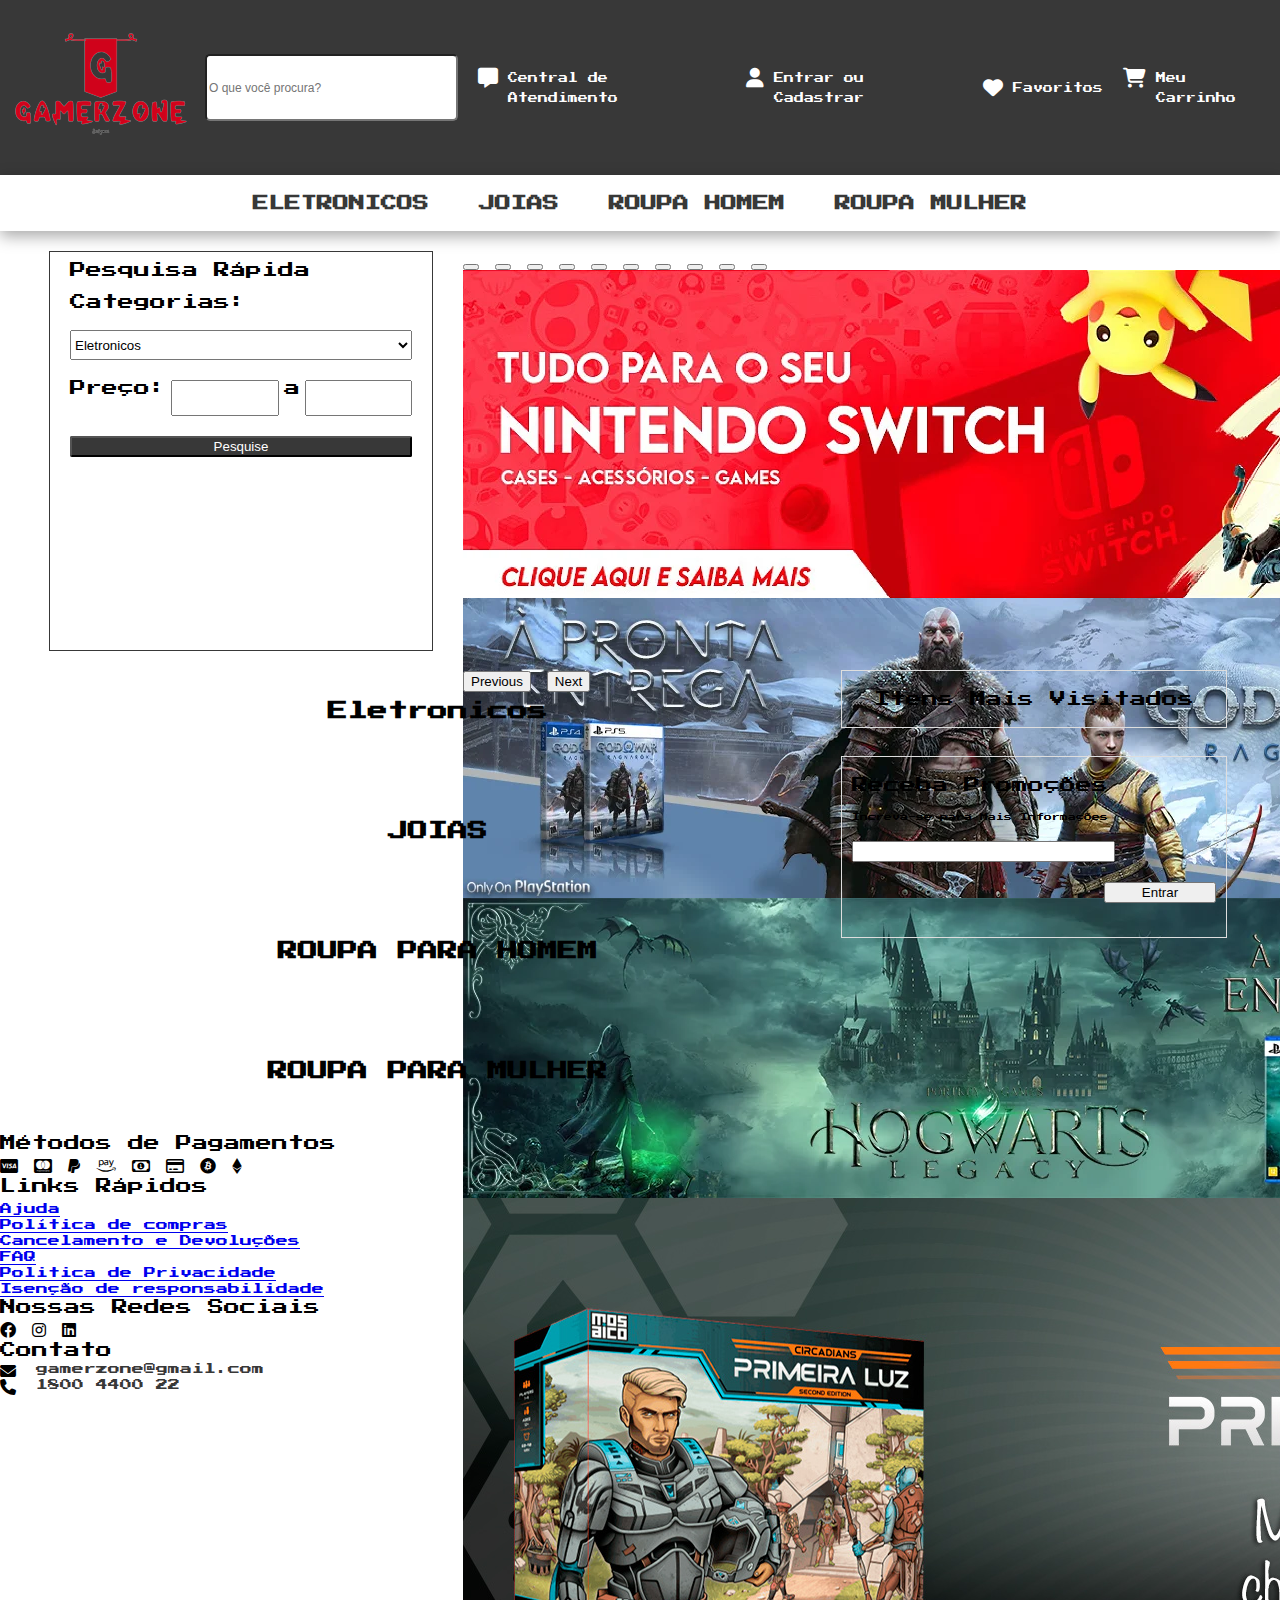
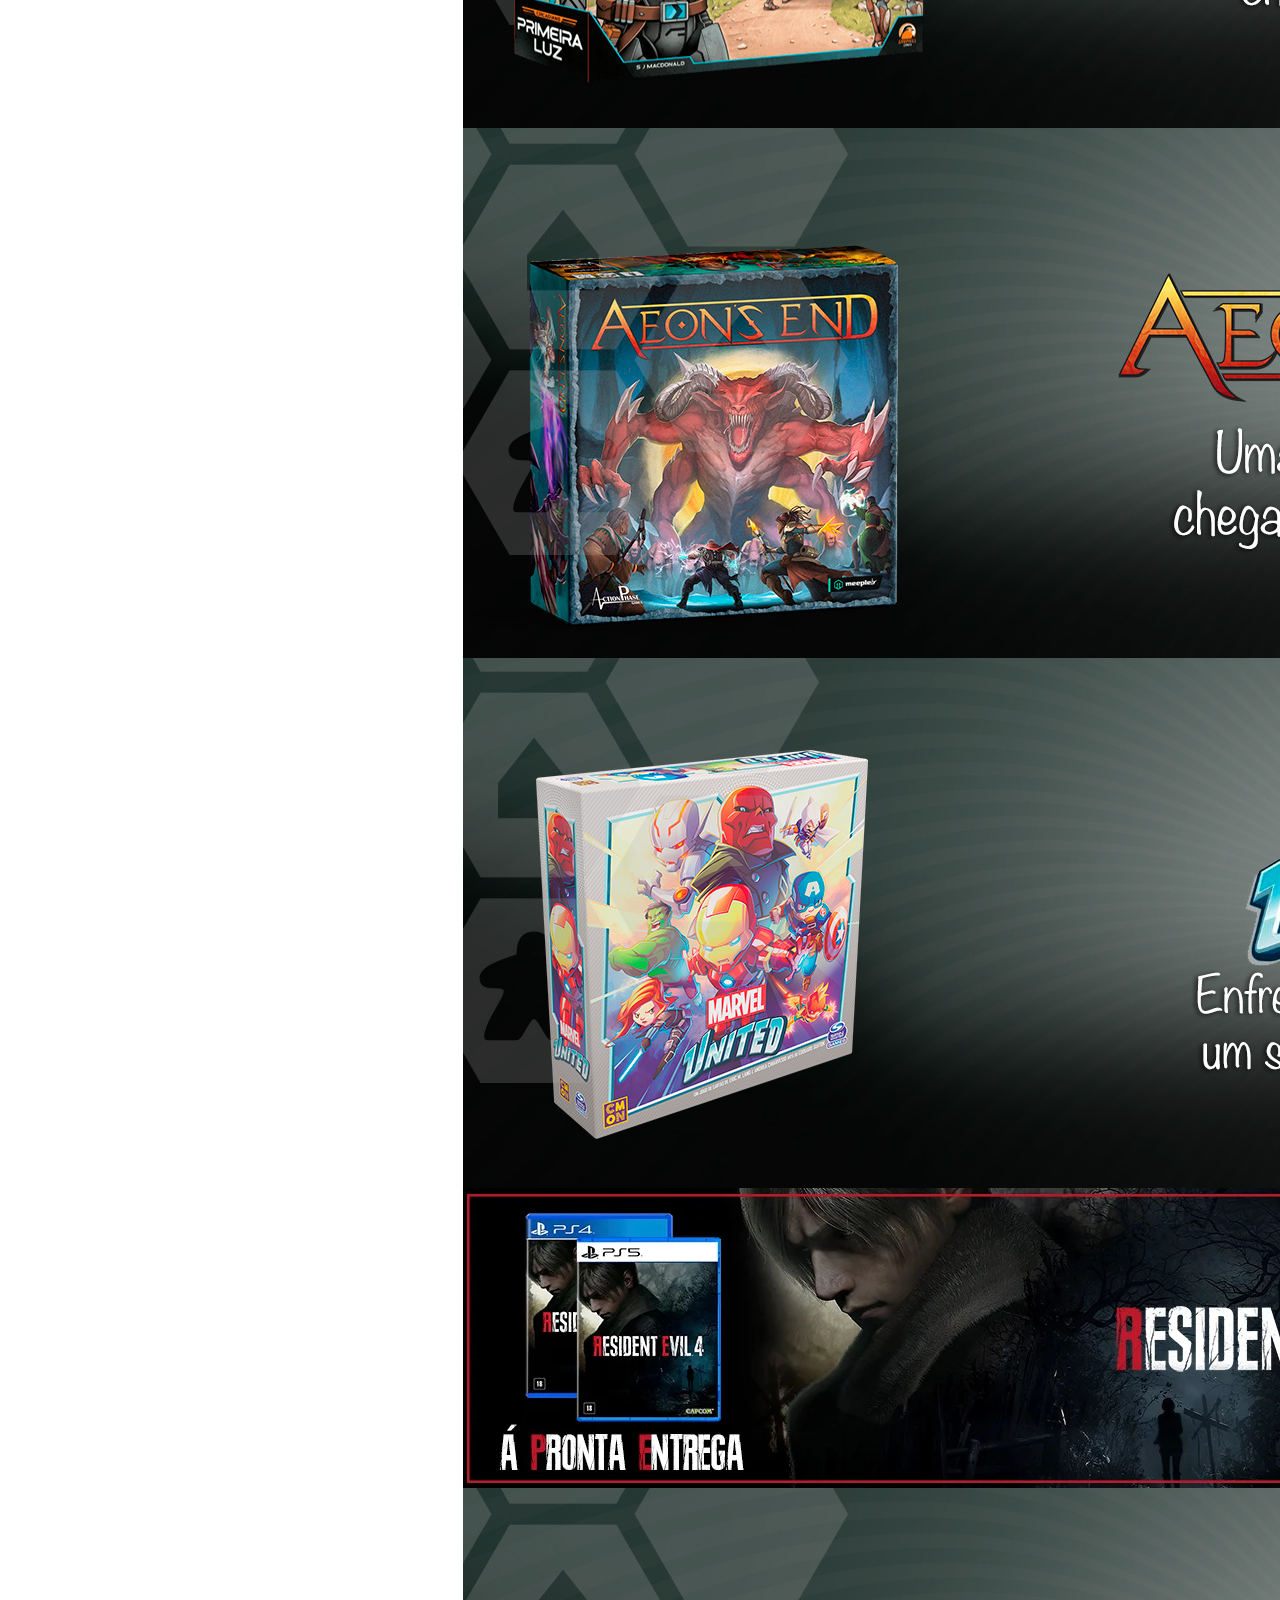
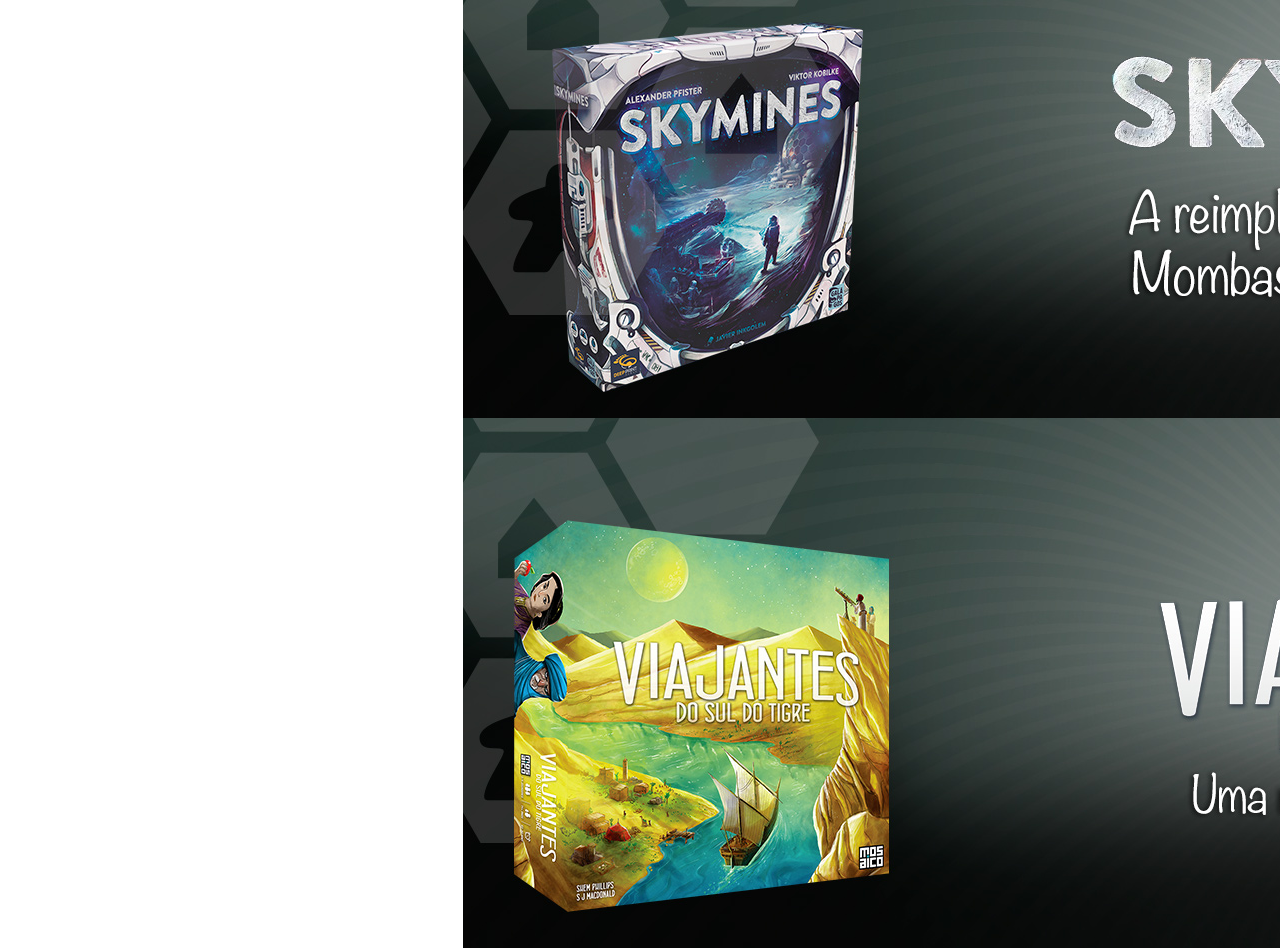
<file: index.html>
<!DOCTYPE html>
<html lang="pt-br">

<head>
  <meta charset="UTF-8">
  <meta http-equiv="X-UA-Compatible" content="IE=edge">
  <meta name="viewport" content="width=device-width, initial-scale=1.0">
  <title>GameZone</title>
  <link href="https://cdn.jsdelivr.net/npm/bootstrap@5.3.0-alpha2/dist/css/bootstrap.min.css" rel="stylesheet"
    integrity="sha384-aFq/bzH65dt+w6FI2ooMVUpc+21e0SRygnTpmBvdBgSdnuTN7QbdgL+OapgHtvPp" crossorigin="anonymous">

  <script src="https://ajax.googleapis.com/ajax/libs/jquery/3.3.1/jquery.min.js"></script>

  <script src="https://cdn.jsdelivr.net/npm/bootstrap@5.3.0-alpha2/dist/js/bootstrap.bundle.min.js"
    integrity="sha384-qKXV1j0HvMUeCBQ+QVp7JcfGl760yU08IQ+GpUo5hlbpg51QRiuqHAJz8+BrxE/N"
    crossorigin="anonymous"></script>

  <link rel="stylesheet" href="assets/fontawesome/css/all.min.css">
  <link rel="stylesheet" href="assets/css/reset.css">
  <link rel="stylesheet" href="assets/css/style.css">
  <link rel="stylesheet" href="assets/css/header.css">
  <link rel="stylesheet" href="assets/css/midias.css">
  <link rel="stylesheet" href="assets/css/estrela.css">
</head>

<body>
  <header>
    <img src="assets/img/LogoSample_ByTailorBrands-removebg-preview.png" alt="logo GameZone" srcset="">
    <input type="search"  placeholder="O que você procura?" name="pesquisa-geral" id="pesquisa-geral">
    <nav class="nav-bar">
      <input type="checkbox" name="" id="menuToggle">
      <label for="menuToggle" class="menu-icon">
        <i class="fa-solid fa-bars"></i>
        <i class="fa fa-times-circle"></i>
      </label>

      <ul>
        <li><a href="#"><i class="fa-solid fa-message"></i><span>Central de Atendimento</span></a></li>
        <li><a href="#"><i class="fa-solid fa-user"></i><span>Entrar ou Cadastrar</span></a></li>
        <li><a href="#"><i class="fa-sharp fa-solid fa-heart"></i><span> Favoritos</span></a></li>
        <li><a href="#"><i class="fa-solid fa-cart-shopping"></i><span> Meu Carrinho</span></a></li>
      </ul>
    </nav>
  </header>

  <main>
    <section id="menu">
      <ul>
        <li><a href="#electronics">ELETRONICOS</a></li>
        <li><a href="#jewelery">JOIAS</a></li>
        <li><a href="#mensclothing">ROUPA HOMEM</a></li>
        <li><a href="#womensclothing">ROUPA MULHER</a></li>
      </ul>
    </section>

    <section class="carrousel-filtro">
      <div class="cx-filtro-produtos">
        <p>Pesquisa Rápida</p>
        <br>	
        <p>Categorias:</p>
        <div class="cmp">
          <select name="filtro-produtos" id="filtro-categoria" class="filtro-produtos">
            <option selected value="electronics">Eletronicos</option>
            <option value="jewelery">joias</option>
            <option value="men's clothing">roupa de homem</option>
            <option value="women's clothing">roupa de mulher</option>
          </select>
        </div>


        <div class="cmp">
          <label for="preco">Preço:</label>
          <input class="filtro-produtos" id="preco-ini" type="number"> a <input id="preco-fim" class="filtro-produtos" type="number">
        </div>

        <button class="btn-search">Pesquise</button>
      </div>

      <aside class="carrousel-lateral">
        <div id="carouselExampleIndicators" class="carousel slide">
          <div class="carousel-indicators">
            <button type="button" data-bs-target="#carouselExampleIndicators" data-bs-slide-to="0" class="active"
              aria-current="true" aria-label="Slide 1"></button>
            <button type="button" data-bs-target="#carouselExampleIndicators" data-bs-slide-to="1"
              aria-label="Slide 2"></button>
            <button type="button" data-bs-target="#carouselExampleIndicators" data-bs-slide-to="2"
              aria-label="Slide 3"></button>
            <button type="button" data-bs-target="#carouselExampleIndicators" data-bs-slide-to="3"
              aria-label="Slide 4"></button>
            <button type="button" data-bs-target="#carouselExampleIndicators" data-bs-slide-to="4"
              aria-label="Slide 5"></button>
            <button type="button" data-bs-target="#carouselExampleIndicators" data-bs-slide-to="5"
              aria-label="Slide 6"></button>
            <button type="button" data-bs-target="#carouselExampleIndicators" data-bs-slide-to="6"
              aria-label="Slide 7"></button>
            <button type="button" data-bs-target="#carouselExampleIndicators" data-bs-slide-to="7"
              aria-label="Slide 8"></button>
            <button type="button" data-bs-target="#carouselExampleIndicators" data-bs-slide-to="8"
              aria-label="Slide 9"></button>
            <button type="button" data-bs-target="#carouselExampleIndicators" data-bs-slide-to="9"
              aria-label="Slide 10"></button>
          </div>
          <div class="carousel-inner">
            <div class="carousel-item active">
              <img src="assets/img/3.webp" class="d-block w-100" alt="...">
            </div>
            <div class="carousel-item">
              <img src="assets/img/5823c640c7.webp" class="d-block w-100" alt="...">
            </div>
            <div class="carousel-item">
              <img src="assets/img/banner-hogwarts-a-pronta-entrega-final-vvvewc.webp" class="d-block w-100" alt="...">
            </div>
            <div class="carousel-item">
              <img src="assets/img/circadianos.jpg" class="d-block w-100" alt="...">
            </div>
            <div class="carousel-item">
              <img src="assets/img/ex_aeons-end.jpg" class="d-block w-100" alt="...">
            </div>
            <div class="carousel-item">
              <img src="assets/img/marvel-united.jpg" class="d-block w-100" alt="...">
            </div>
            <div class="carousel-item">
              <img src="assets/img/re4-banner-lancamento-rleflq.webp" class="d-block w-100" alt="...">
            </div>
            <div class="carousel-item">
              <img src="assets/img/skymines.jpg" class="d-block w-100" alt="...">
            </div>
            <div class="carousel-item">
              <img src="assets/img/vaijantes-sul-tigre.jpg" class="d-block w-100" alt="...">
            </div>

          </div>
          <button class="carousel-control-prev" type="button" data-bs-target="#carouselExampleIndicators"
            data-bs-slide="prev">
            <span class="carousel-control-prev-icon" aria-hidden="true"></span>
            <span class="visually-hidden">Previous</span>
          </button>
          <button class="carousel-control-next" type="button" data-bs-target="#carouselExampleIndicators"
            data-bs-slide="next">
            <span class="carousel-control-next-icon" aria-hidden="true"></span>
            <span class="visually-hidden">Next</span>
          </button>
        </div>

      </aside>
    </section>

    <section id="produtos">
      <article class="caixa-produtos">
        <h1>Eletronicos</h1>
        <section id="electronics" class="principais-produtos">
        </section>

        <h1>JOIAS</h1>
        <section id="jewelery" class="principais-produtos">
        </section>

        <h1>ROUPA PARA HOMEM</h1>
        <section id="mensclothing" class="principais-produtos">
        </section>

        <h1>ROUPA PARA MULHER</h1>
        <section id="womensclothing" class="principais-produtos">
        </section>
      </article>

      <aside class="caixa-lateral">
        <div class="caixa-itens-mais-visitados">
          <h2>Itens Mais Visitados</h2>
        </div>

        <div class="caixa-newsletter">
          <h2>Receba Promoções</h2>
          <span>Increva-se para Mais Informações</span>
          <input type="text">
          <button type="submit">Entrar</button>
        </div>
      </aside>
    </section>

  </main>

  <footer class="container-fluid">
    <div class="row pt-5 pb-5">
      <section class="col-md-3 mb-5">
        <h3>Métodos de Pagamentos</h3>
        <div class="container mt-4">
          <div class="row">
            <i class="fa-brands fa-cc-visa col-3"></i>
            <i class="fa-brands fa-cc-mastercard col-3"></i>
            <i class="fa-brands fa-paypal col-3"></i>
            <i class="fa-brands fa-amazon-pay col-3"></i>
            <i class="fa-regular fa-money-bill-1 col-3"></i>
            <i class="fa-regular fa-credit-card col-3"></i>
            <i class="fa-brands fa-bitcoin col-3"></i>
            <i class="fa-brands fa-ethereum col-3"></i>
          </div>
        </div>
      </section>

      <section class="col-md-3 mb-5">
        <h3>Links Rápidos</h3>
        <ul class="nav flex-column mt-4">
          <li class="nav-item">
            <a class="nav-link" href="#">Ajuda</a>
          </li>
          <li class="nav-item">
            <a class="nav-link" href="#">Política de compras</a>
          </li>
          <li class="nav-item">
            <a class="nav-link" href="#">Cancelamento e Devoluções</a>
          </li>
          <li class="nav-item">
            <a class="nav-link" href="#">FAQ</a>
          </li>
          <li class="nav-item">
            <a class="nav-link" href="#">Politica de Privacidade</a>
          </li>
          <li class="nav-item">
            <a class="nav-link" href="#">Isenção de responsabilidade</a>
          </li>
        </ul>
      </section>

      <section class="col-md-3 mb-5">
        <h3>Nossas Redes Sociais</h3>
        <div class="mt-4">
          <i class="fa-brands fa-facebook icone"></i>
          <i class="fa-brands fa-instagram icone"></i>
          <i class="fa-brands fa-linkedin icone"></i>
        </div>
      </section>

      <section class="col-md-3 mb-5">
        <h3>Contato</h3>
        <div class="mt-4 d-flex flex-column gap-2 justify-content-center">
          <span class="span-contato"><i class="fa-solid fa-envelope"></i> <a
              href="mailto:">gamerzone@gmail.com</a></span>
          <span class="span-contato"><i class="fa-solid fa-phone"></i><a href="tel:+">1800 4400 22</a></span>
        </div>
      </section>
    </div>

    <div class="container-fluid bg-dark p-2">
      <p class="text-center">@ 2007 - 2023 - gamerzone.com</p>
      <p class="text-center mt-2">Isaac Portela da Silva - 824519 </p>
    </div>
  </footer>
  
  <script type="module" src="script/script.js"></script>
</body>

</html>
</file>
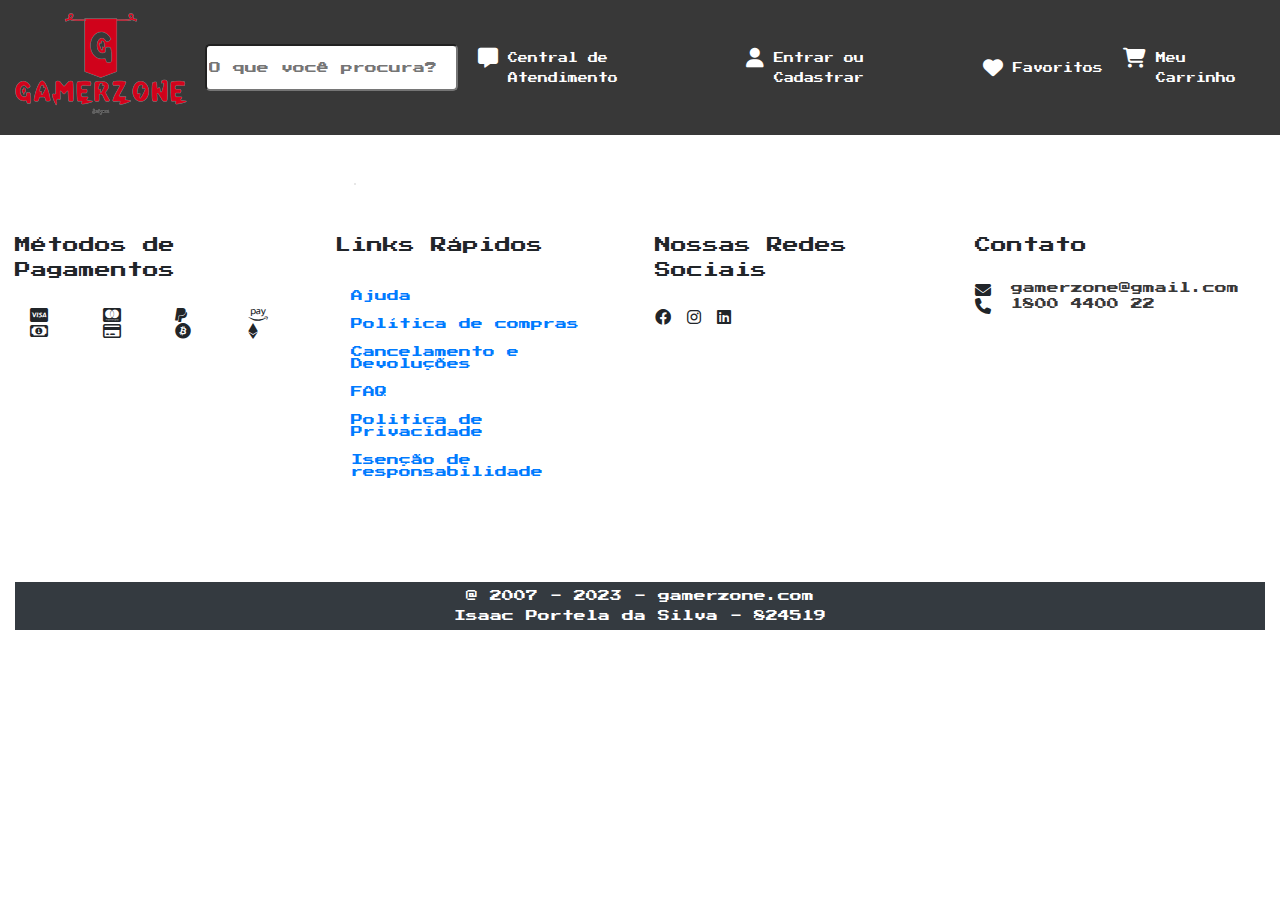
<file: detalhes.html>
<!DOCTYPE html>
<html lang=pt-br">
<head>
  <meta charset="UTF-8">
  <meta name="viewport" content="width=device-width, initial-scale=1.0">
  <title>Detalhes do Produto</title>
  <link rel="stylesheet" href="https://stackpath.bootstrapcdn.com/bootstrap/4.5.2/css/bootstrap.min.css">
  
  <link rel="stylesheet" href="assets/fontawesome/css/all.min.css">
  
  
  <link rel="stylesheet" href="assets/css/reset.css">
  <link rel="stylesheet" href="assets/css/style.css">
  <link rel="stylesheet" href="assets/css/header.css">
  <link rel="stylesheet" href="assets/css/estrela.css">
  <link rel="stylesheet" href="assets/css/produto-detalhe.css">
  <link rel="stylesheet" href="assets/css/midias.css">
</head>
<body>
  <header>
   <a href="index.html"><img src="assets/img/LogoSample_ByTailorBrands-removebg-preview.png" alt="logo GameZone" srcset=""></a>
    <input type="search" placeholder="O que você procura?" name="pesquisa-geral" id="pesquisa-geral">
    <nav class="nav-bar">
      <input type="checkbox" name="" id="menuToggle">
      <label for="menuToggle" class="menu-icon">
        <i class="fa-solid fa-bars"></i>
        <i class="fa fa-times-circle"></i>
      </label>

      <ul>
        <li><a href="#"><i class="fa-solid fa-message"></i><span>Central de Atendimento</span></a></li>
        <li><a href="#"><i class="fa-solid fa-user"></i><span>Entrar ou Cadastrar</span></a></li>
        <li><a href="#"><i class="fa-sharp fa-solid fa-heart"></i><span> Favoritos</span></a></li>
        <li><a href="#"><i class="fa-solid fa-cart-shopping"></i><span> Meu Carrinho</span></a></li>
      </ul>
    </nav>
  </header>
  
  

  <div class="container">
    <div class="row">
      <div class="col-md-6 caixap">
        <div class="card produto mt-5" id="detalhes">
          
        </div>
      </div>
    </div>
  </div>
  
  
  <footer class="container-fluid">
    <div class="row pt-5 pb-5">
      <section class="col-md-3 mb-5">
        <h3>Métodos de Pagamentos</h3>
        <div class="container mt-4">
          <div class="row">
            <i class="fa-brands fa-cc-visa col-3"></i>
            <i class="fa-brands fa-cc-mastercard col-3"></i>
            <i class="fa-brands fa-paypal col-3"></i>
            <i class="fa-brands fa-amazon-pay col-3"></i>
            <i class="fa-regular fa-money-bill-1 col-3"></i>
            <i class="fa-regular fa-credit-card col-3"></i>
            <i class="fa-brands fa-bitcoin col-3"></i>
            <i class="fa-brands fa-ethereum col-3"></i>
          </div>
        </div>
      </section>

      <section class="col-md-3 mb-5">
        <h3>Links Rápidos</h3>
        <ul class="nav flex-column mt-4">
          <li class="nav-item">
            <a class="nav-link" href="#">Ajuda</a>
          </li>
          <li class="nav-item">
            <a class="nav-link" href="#">Política de compras</a>
          </li>
          <li class="nav-item">
            <a class="nav-link" href="#">Cancelamento e Devoluções</a>
          </li>
          <li class="nav-item">
            <a class="nav-link" href="#">FAQ</a>
          </li>
          <li class="nav-item">
            <a class="nav-link" href="#">Politica de Privacidade</a>
          </li>
          <li class="nav-item">
            <a class="nav-link" href="#">Isenção de responsabilidade</a>
          </li>
        </ul>
      </section>

      <section class="col-md-3 mb-5">
        <h3>Nossas Redes Sociais</h3>
        <div class="mt-4">
          <i class="fa-brands fa-facebook icone"></i>
          <i class="fa-brands fa-instagram icone"></i>
          <i class="fa-brands fa-linkedin icone"></i>
        </div>
      </section>

      <section class="col-md-3 mb-5">
        <h3>Contato</h3>
        <div class="mt-4 d-flex flex-column gap-2 justify-content-center">
          <span class="span-contato"><i class="fa-solid fa-envelope"></i> <a
              href="mailto:">gamerzone@gmail.com</a></span>
          <span class="span-contato"><i class="fa-solid fa-phone"></i><a href="tel:+">1800 4400 22</a></span>
        </div>
      </section>
    </div>

    <div class="container-fluid bg-dark p-2">
      <p class="text-center">@ 2007 - 2023 - gamerzone.com</p>
      <p class="text-center mt-2">Isaac Portela da Silva - 824519 </p>
    </div>
  </footer>
  
  <script type="module" src="script/gera-produto.js"></script>
</body>
</html>
</file>
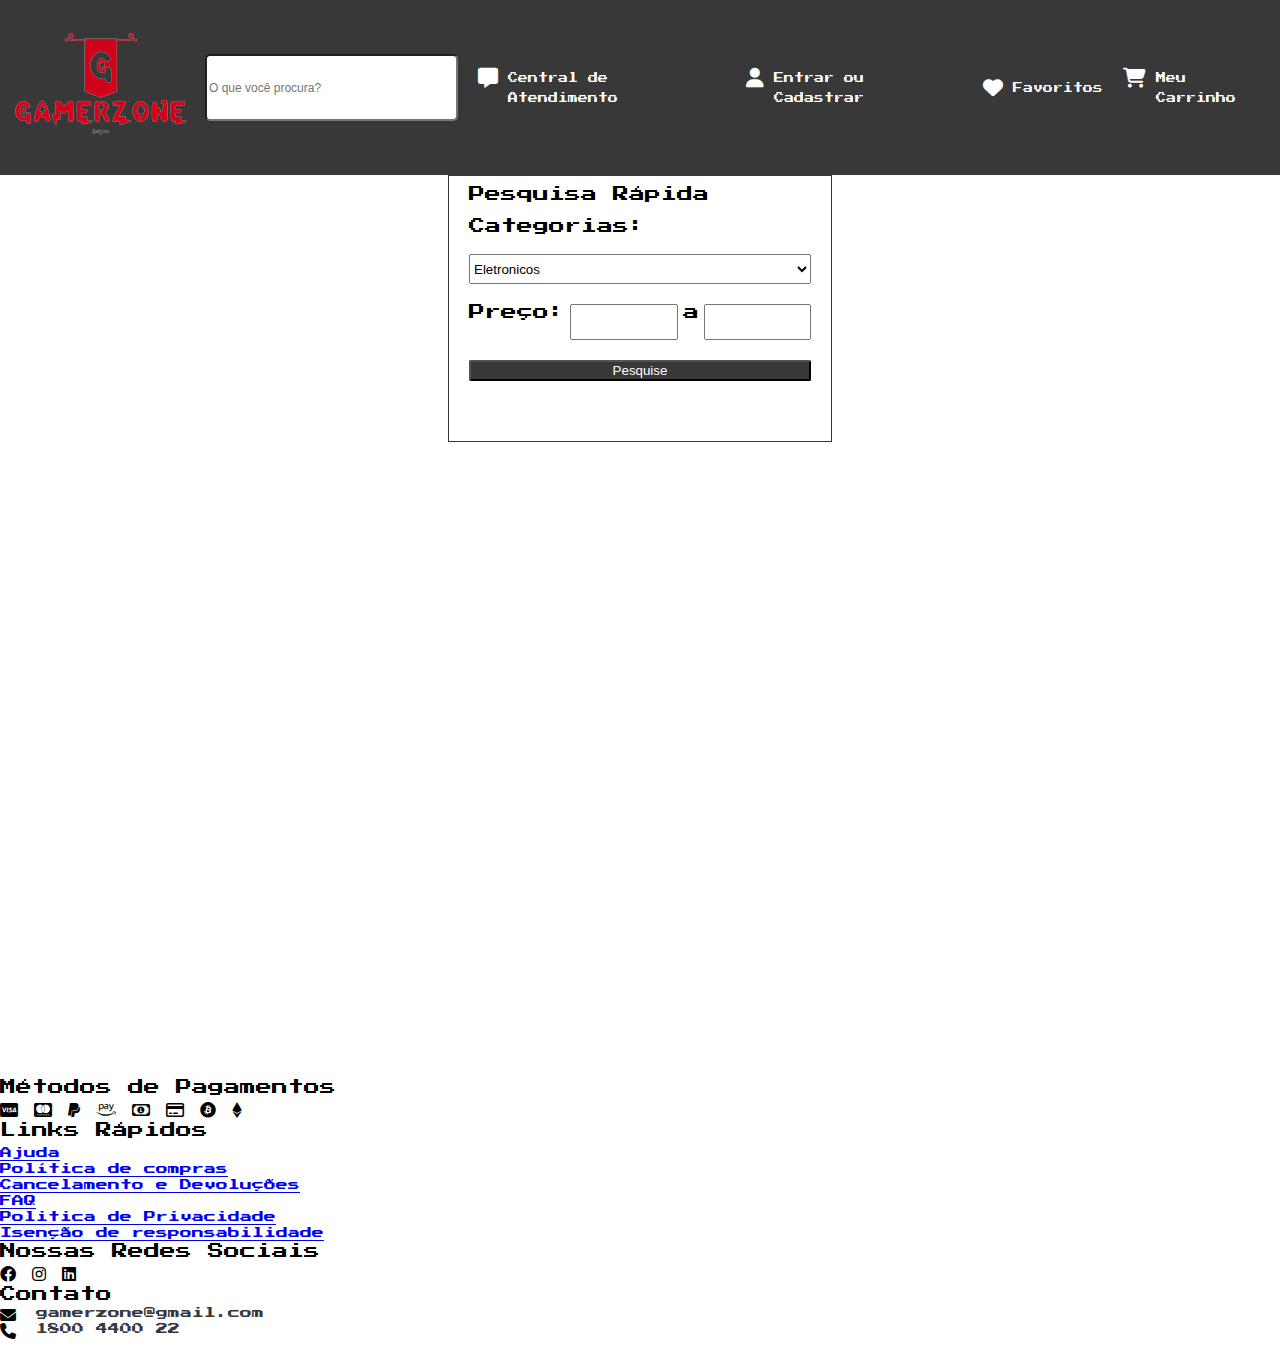
<file: pesquisa.html>
<!DOCTYPE html>
<html lang="pt-br">

<head>
  <meta charset="UTF-8">
  <meta http-equiv="X-UA-Compatible" content="IE=edge">
  <meta name="viewport" content="width=device-width, initial-scale=1.0">
  <title>GameZone</title>
  <link href="https://cdn.jsdelivr.net/npm/bootstrap@5.3.0-alpha2/dist/css/bootstrap.min.css" rel="stylesheet"
    integrity="sha384-aFq/bzH65dt+w6FI2ooMVUpc+21e0SRygnTpmBvdBgSdnuTN7QbdgL+OapgHtvPp" crossorigin="anonymous">

  <script src="https://ajax.googleapis.com/ajax/libs/jquery/3.3.1/jquery.min.js"></script>

  <script src="https://cdn.jsdelivr.net/npm/bootstrap@5.3.0-alpha2/dist/js/bootstrap.bundle.min.js"
    integrity="sha384-qKXV1j0HvMUeCBQ+QVp7JcfGl760yU08IQ+GpUo5hlbpg51QRiuqHAJz8+BrxE/N"
    crossorigin="anonymous"></script>

  <link rel="stylesheet" href="assets/fontawesome/css/all.min.css">
  <link rel="stylesheet" href="assets/css/reset.css">
  <link rel="stylesheet" href="assets/css/style.css">
  <link rel="stylesheet" href="assets/css/header.css">
  <link rel="stylesheet" href="assets/css/midias.css">
  <link rel="stylesheet" href="assets/css/estrela.css">
  <link rel="stylesheet" href="assets/css/pesquisa.css">
</head>

<body>
  <header>
    <a href="index.html"><img src="assets/img/LogoSample_ByTailorBrands-removebg-preview.png" alt="logo GameZone" srcset=""></a>
    <input type="search" placeholder="O que você procura?" name="pesquisa-geral" id="pesquisa-geral">
    <nav class="nav-bar">
      <input type="checkbox" name="" id="menuToggle">
      <label for="menuToggle" class="menu-icon">
        <i class="fa-solid fa-bars"></i>
        <i class="fa fa-times-circle"></i>
      </label>

      <ul>
        <li><a href="#"><i class="fa-solid fa-message"></i><span>Central de Atendimento</span></a></li>
        <li><a href="#"><i class="fa-solid fa-user"></i><span>Entrar ou Cadastrar</span></a></li>
        <li><a href="#"><i class="fa-sharp fa-solid fa-heart"></i><span> Favoritos</span></a></li>
        <li><a href="#"><i class="fa-solid fa-cart-shopping"></i><span> Meu Carrinho</span></a></li>
      </ul>
    </nav>
  </header>

  <main>
    <section class="carrousel-filtro m-5">
      <div class="cx-filtro-produtos">
        <p>Pesquisa Rápida</p>
        <br>	
        <p>Categorias:</p>
        <div class="cmp">
          <select name="filtro-produtos" id="filtro-categoria" class="filtro-produtos">
            <option selected value="electronics">Eletronicos</option>
            <option value="jewelery">joias</option>
            <option value="men's clothing">roupa de homem</option>
            <option value="women's clothing">roupa de mulher</option>
          </select>
        </div>


        <div class="cmp">
          <label for="preco">Preço:</label>
          <input class="filtro-produtos" id="preco-ini" type="number"> a <input id="preco-fim" class="filtro-produtos" type="number">
        </div>

        <button class="btn-search">Pesquise</button>
      </div>
    </section>
    
    <section id="produtos">
      <article class="caixa-produtos">
        <section class="principais-produtos mt-5">
        
        </section>
      </article>
    </section>

  </main>

  <footer class="container-fluid">
    <div class="row pt-5 pb-5">
      <section class="col-md-3 mb-5">
        <h3>Métodos de Pagamentos</h3>
        <div class="container mt-4">
          <div class="row">
            <i class="fa-brands fa-cc-visa col-3"></i>
            <i class="fa-brands fa-cc-mastercard col-3"></i>
            <i class="fa-brands fa-paypal col-3"></i>
            <i class="fa-brands fa-amazon-pay col-3"></i>
            <i class="fa-regular fa-money-bill-1 col-3"></i>
            <i class="fa-regular fa-credit-card col-3"></i>
            <i class="fa-brands fa-bitcoin col-3"></i>
            <i class="fa-brands fa-ethereum col-3"></i>
          </div>
        </div>
      </section>

      <section class="col-md-3 mb-5">
        <h3>Links Rápidos</h3>
        <ul class="nav flex-column mt-4">
          <li class="nav-item">
            <a class="nav-link" href="#">Ajuda</a>
          </li>
          <li class="nav-item">
            <a class="nav-link" href="#">Política de compras</a>
          </li>
          <li class="nav-item">
            <a class="nav-link" href="#">Cancelamento e Devoluções</a>
          </li>
          <li class="nav-item">
            <a class="nav-link" href="#">FAQ</a>
          </li>
          <li class="nav-item">
            <a class="nav-link" href="#">Politica de Privacidade</a>
          </li>
          <li class="nav-item">
            <a class="nav-link" href="#">Isenção de responsabilidade</a>
          </li>
        </ul>
      </section>

      <section class="col-md-3 mb-5">
        <h3>Nossas Redes Sociais</h3>
        <div class="mt-4">
          <i class="fa-brands fa-facebook icone"></i>
          <i class="fa-brands fa-instagram icone"></i>
          <i class="fa-brands fa-linkedin icone"></i>
        </div>
      </section>

      <section class="col-md-3 mb-5">
        <h3>Contato</h3>
        <div class="mt-4 d-flex flex-column gap-2 justify-content-center">
          <span class="span-contato"><i class="fa-solid fa-envelope"></i> <a
              href="mailto:">gamerzone@gmail.com</a></span>
          <span class="span-contato"><i class="fa-solid fa-phone"></i><a href="tel:+">1800 4400 22</a></span>
        </div>
      </section>
    </div>

    <div class="container-fluid bg-dark p-2">
      <p class="text-center">@ 2007 - 2023 - gamerzone.com</p>
      <p class="text-center mt-2">Isaac Portela da Silva - 824519 </p>
    </div>
  </footer>
  
  <script type="module" src="script/pesquisa.js"></script>
</body>

</html>
</file>
<file: assets/css/style.css>
@import url('https://fonts.googleapis.com/css2?family=Press+Start+2P&display=swap');

:root{
  --header-color: #383838;
  --text-header-color: #FFFFFF;
  --main-bg-color: #FFFFFF;
  --color-desc-produto: #606060;
}
body{
  font-family: 'Press Start 2P', cursive;
  overflow-x: hidden; 
}




/* MAIN */
main{
  width: 100vw;
  background-color: var(--main-bg-color);
  box-sizing: border-box;
}
main #menu{
  margin: 0;
  padding: 20px 0;
  box-shadow: rgba(0, 0, 0, 0.35) 0px 5px 15px;
  margin-bottom: 20px;
}
main #menu ul{
  display: flex;
  align-items: center;
  justify-content: center;
  list-style: none;
  gap: 50px;
}
main #menu ul a{
  text-decoration: none;
  font-weight: bold;
  color: var(--header-color);
}
main #menu ul a:hover{
  color: #D0021B;
}

/*Estilizaçao do carrousel e filtro lateral */
main .carrousel-filtro{
  display: flex;
  align-items: center;
  justify-content: center;
  width: 100%;
  gap: 30px;
}
main .carrousel-filtro .cx-filtro-produtos{
  display: flex;
  flex-direction: column;
  width: 30%;
  height: 25em;
  padding: 10px 20px;
  border: 1px solid var(--header-color);
  box-sizing: border-box;
}
main .carrousel-filtro .cx-filtro-produtos .cmp{
  width: 100%;
  margin-top: 20px;
  display: flex;
  flex-direction: row;
  gap: 5px;
}
main .carrousel-filtro .cx-filtro-produtos .cmp .filtro-produtos{
 width: 100%;
 height: 30px;
}
main .carrousel-filtro .cx-filtro-produtos .btn-search{
 width: 100%;
 margin: 20px 0 50px 0;
 border-radius: 2px;
 color: var(--text-header-color);
 background-color: var(--header-color);
}

main .carrousel-filtro .carrousel-lateral{
  width: 60%;
  height: 25em;
}
main .carrousel-filtro .carrousel-lateral .carousel-inner{
  width: 100%;
  height: 25em;
}
main .carrousel-filtro .carrousel-lateral >  .carousel-inner >  .carousel-item >  img{
  width: 100%;
  height: 25em;
}
/* Produtos da loja*/

main #produtos{ 
  width: 100%;
  display: grid;
  justify-content: center;
  grid-template-columns: 60% 30%;
  gap: 20px;
}

main #produtos .caixa-produtos h1{
  text-align: center;
  margin-bottom: 50px;
  font-size: 20px;
  font-weight: 900;
  margin-top: 50px;
}
main #produtos .caixa-produtos .principais-produtos{
  display: flex;
  width: 100%;
  flex-direction: row;
  align-items: start;
  justify-content: center;
  flex-wrap: wrap;
  gap: 20px;
}

main #produtos .caixa-produtos .principais-produtos .produto{
  display: flex;
  flex-direction: column;
  width: 300px;
  height: 600px;
  gap: 20px;
  padding: 0 10px;
  box-sizing: border-box;
  cursor: pointer;
}
main #produtos .caixa-produtos .principais-produtos .produto:hover{
  box-shadow: 0 0 0 1px #dedede;
}
main #produtos .caixa-produtos .principais-produtos .produto img{
  width: 100%;
  height: 300px;
  object-fit: cover;
}

.title{
  font-size: 12px;
  font-weight: 600;
  text-transform: uppercase;
  text-align: left;
  line-height: 20px;
}


.desc{
  color: var(--color-desc-produto);
  text-transform: capitalize;
  line-height: 18px;
  font-size: 8px;
  text-align: left;
  text-overflow: ellipsis;
  overflow: hidden;
  display: -webkit-box;
  -webkit-line-clamp: 2; 
  -webkit-box-orient: vertical; 
}
.det-price{
  color: var(--color-desc-produto) ;
  text-transform: capitalize;
  line-height: 18px;
  font-size: 10px;
  text-align: left;
}
.det-price strong{
  font-weight: bold;
}
.price{
  font-size: 13px ;
  color: #D0021B;
}
.comprar-carrinho{
  align-self: flex-end;
  width: 100%;
  box-sizing: border-box;
}
.comprar-carrinho button{
  background-color: var(--header-color);
  color: var(--main-bg-color);
  width: 50%;
}

main #produtos .caixa-lateral{
  display: flex;
  flex-direction: column;
  gap: 30px;
  margin-top: 20px;
}
main #produtos .caixa-itens-mais-visitados{
  display: flex;
  flex-direction: column;
  height: auto;
  padding: 20px 5px;
  flex-wrap: wrap;
  gap: 50px;
  box-shadow: 0 0 0 1px #dedede;
}
.caixa-itens-mais-visitados h2 {
  text-align: center;
}
main #produtos .caixa-itens-mais-visitados .produto{
  display: flex;
  flex-direction: row;
  width: 100%;
  gap: 20px;
  width: 100%;
  cursor: pointer;
}

main #produtos .caixa-itens-mais-visitados .produto img{
  width: 30%;
  height: 100%;
  object-fit: cover;
}  
main #produtos .caixa-itens-mais-visitados .produto .content{
  display: flex;
  flex-direction: column;
  width: 70%;
  gap: 10px;
}  

.caixa-newsletter{
  display: flex;
  box-sizing: border-box;
  overflow: hidden;
  gap: 20px;
  flex-direction: column;
  padding-top: 20px;
  padding-right: 10px;
  padding-left: 10px;
  box-shadow: 0 0 0 1px #dedede;
  height: 180px;
}
.caixa-newsletter span{
  font-size: 8px;
}
.caixa-newsletter input{
  width: 70%;
}
.caixa-newsletter button{
  align-self: flex-end;
  width: 30%;
  min-width: 112px;
}

/*fotter*/
.nav-link{
  font-size: 12px;
}
.span-contato{
  display: flex;
  gap: 20px;
}
.span-contato i{
  cursor: pointer;
}
.span-contato a{
  font-size: 12px;
  text-decoration: none;
  color: var(--header-color);
}

footer h3{
  line-height: 25px;
}
footer p{
  color: var(--main-bg-color);
  font-size: 12px;
}
footer .icone{
  cursor: pointer;
}
</file>
<file: assets/css/header.css>
/* Header */
header{
  display: flex;
  height: 15vh;
  flex-direction: row;
  align-items: center;
  padding: 20px 5px;
  justify-content: center;
  background-color: var(--header-color);
}
header img{
  width: 200px;

}
header #pesquisa-geral{
  height: 50%;
  max-width: 400px;
  width: 20%;
  border-radius: 5px;
  font-size: 12px;
  margin-right: 20px;
}
header .nav-bar ul{
  display: flex;
  flex-direction: row;
  align-items: center;
  gap: 20px;
  list-style: none;
}

header .nav-bar a {
  display: flex;
  gap: 10px;
  text-decoration: none;
  color: var(--text-header-color);
}
header .nav-bar a:hover{
  color: #D0021B;
}
header .nav-bar a span{
  font-size: 10px;
  line-height: 20px;
}
header .nav-bar a i{
  font-size: 20px;
}
/*Header - Fim*/

/*Menu Mobile */
#menuToggle{
  display: none;
}
.menu-icon{
  display: none;
}
</file>
<file: assets/css/midias.css>
@media screen and (max-width: 1708px){
  .produto .content .comprar-carrinho button{
    width: 100%;
    margin: 0;
  }
}

@media screen and ( max-width: 886px){
  main .carrousel-filtro{
    flex-direction: column;
  }
  main .carrousel-filtro .cx-filtro-produtos, main .carrousel-filtro .carrousel-lateral{
    width: 90%;
  }
  main .carrousel-filtro .carrousel-lateral, main .carrousel-filtro .carrousel-lateral .carousel-inner{
    height: inherit;
  }
  main #produtos{ 
    padding: 0 50px ;
    grid-template-columns: 1fr 1fr;
  }
  
  .container .row .caixap{
    display: flex;
    flex-direction: column;
    align-items: center;
    justify-content: center;
    height: 100vh;
    width: 100%;
  }
  .container .row #detalhes img{
    height: 100px;
  }
  
  /*Menu Mobile */
  header{
    position: fixed;
    top: 0;
    width: 100%;
    z-index: 200;
    justify-content: space-between;
  }
  header #pesquisa-geral{
    width: 100%;
  }
  header .nav-bar{
    display: absolute;
    width: 100%;
    height: 100%;
  }
  header .nav-bar ul{
    position: fixed;
    flex-wrap: wrap;
    justify-content: center;
    flex-direction: column;
    top: 0;
    left: 0;
    width: 100%;
    height: 0%;
    background: rgba(0, 0, 0, 0.7);
    overflow: hidden;
    -webkit-transition: height 0.3s;
    -moz-transition: height 0.3s;
    -o-transition: height 0.3s;
    transition: height 0.3s;
  }
  header .nav-bar ul li{
    margin-left: 0px;
    margin-bottom: 20px;
  }
  header .nav-bar ul li a{
    text-align: center;
    width: 100%;
  }
  main{
    margin-top: 140px;
  }
  .menu-icon{
    display: block;
    color: white;
    width: 50px;
    height: inherit;
    position: absolute;
    top: 50px;
    right: 30px;
    line-height: 60px;
    z-index: 999;
  }
  .menu-icon i{
    font-size: 1.7em;
  }
  #menuToggle:checked ~ label i:nth-child(2){
    display: block; 
  }
  #menuToggle:checked ~ label i:nth-child(1){
    display: none;
  }
  
  #menuToggle:not(checked) ~ label i:nth-child(2){
    display: none; 
  }
  #menuToggle:not(checked) ~ label i:nth-child(1){
    display: block;
  }
  #menuToggle:checked ~ ul{
    height: 100%;
  }
}

@media screen and ( max-width: 680px){
  main #menu{
    font-size: 12px;
  }
  main #menu ul{
    flex-direction: column;
    gap: 20px;
  }
  main #produtos{ 
    display: flex;
    flex-direction: column;
    justify-content: center;
    align-items: center;
  }
}
</file>
<file: assets/css/produto-detalhe.css>
main{
  min-height: 100vh;
}
.container .row .caixap{
  display: flex;
  flex-direction: column;
  align-items: center;
  justify-content: center;
  width: 100%;
}
.produto{
  display: flex;
  flex-direction: column;
  align-items: center;
  justify-content: center;
}
.produto img{
  max-height: 300px;
  width: auto;
  height: auto;
}
.produto .card-body{
  display: flex;
  flex-direction: column;
  gap: 20px;
}
.title{
  font-size: 12px;
  font-weight: 600;
  text-transform: uppercase;
  text-align: left;
  line-height: 20px;
}
.categoria{
  font-size: 10px;
}


.desc-det{
  color: var(--color-desc-produto);
  text-transform: capitalize;
  line-height: 18px;
  font-size: 8px;
  text-align: left;
}
.price{
  font-size: 13px ;
  color: #D0021B;
}
.comprar-carrinho-det{
  width: 100%;
}
.comprar-carrinho button{
  background-color: var(--header-color);
  color: var(--main-bg-color);
  width: 50%;
}
</file>
<file: assets/css/pesquisa.css>
main{
  min-height: 100vh;
}
main #produtos{
  display: flex;
  flex-direction: row;
  align-items: center;
  justify-content: center;
}


.caixa-produtos{
  width: 50%;
}
main .carrousel-filtro .cx-filtro-produtos{
  height: auto;
}
</file>
<file: assets/css/estrela.css>
.estrelas {
  font-size: 0; /* esconde os espaços entre as estrelas */
}

.estrela {
  display: inline-block;
  font-size: 0;
}

.estrela:before {
  content: '\f005';
  font-family: FontAwesome;
  font-size: 15px; /* tamanho das estrelas */
  color: #ddd; /* cor das estrelas apagadas */
}

.estrela.preenchida:before {
  color: #ffdd00; /* cor das estrelas preenchidas */
}
</file>
